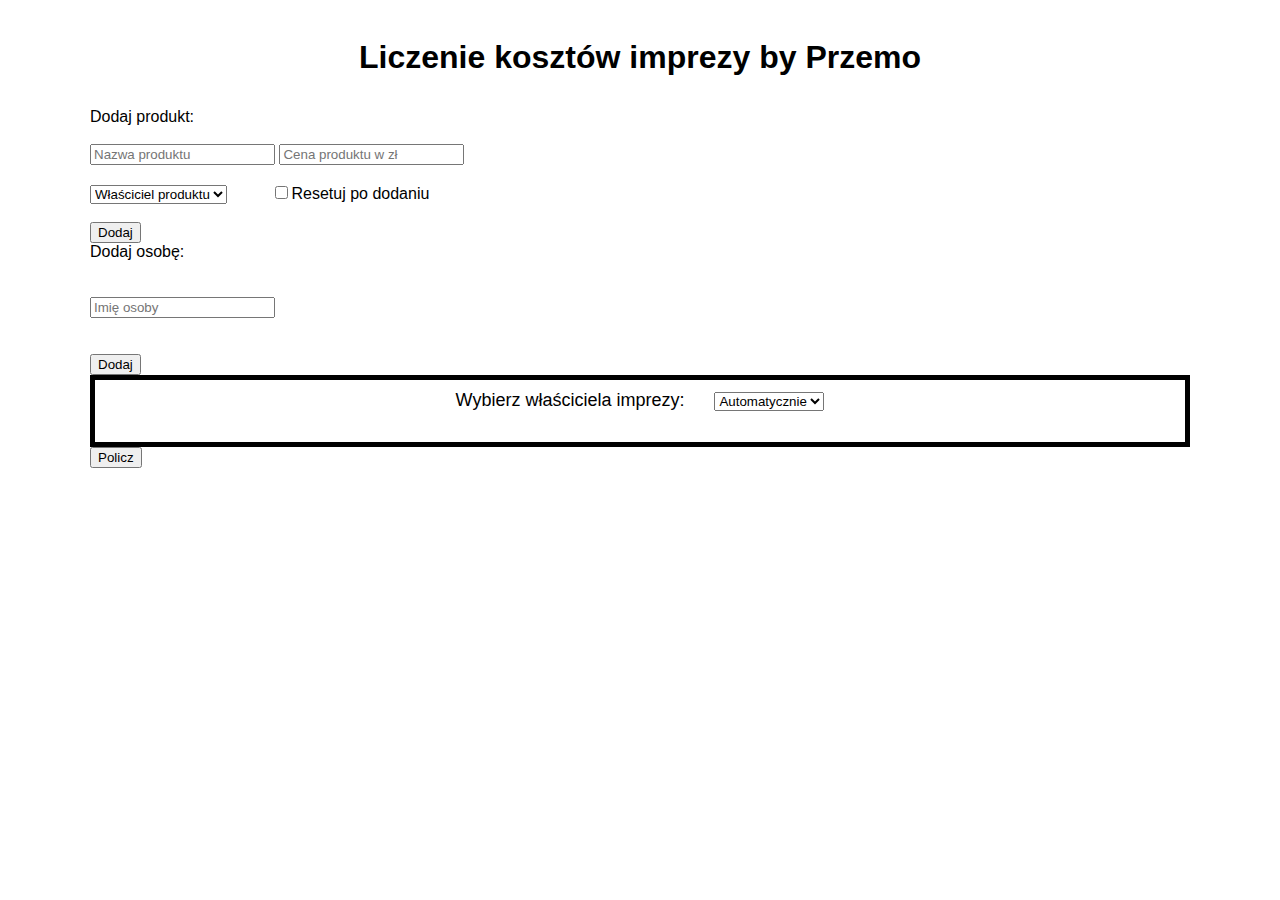
<file: liczeniekosztowimprezy.html>
<!DOCTYPE html>
<html lang="pl">

<head>
    <meta charset="UTF-8"/>
    <title>Liczenie kosztów imprezy by Przemo</title>
    <meta http-equiv="X-UA-Compatible" content="IE=edge,chrome=1"/>
	<link rel="stylesheet" href="style.css" type="text/css"/>
    <script src="main.js"></script>
</head>

<body>
    <div id="container">
        <div id="header">
            <h1>Liczenie kosztów imprezy by Przemo</h1>
        </div>

        <div id="headerL">
            Dodaj produkt:</br></br>
            <input type="text" id="productChoice" placeholder="Nazwa produktu"/>
            <input type="number" id="priceChoice" placeholder="Cena produktu w zł" />


        </br></br>
            <select id="ownerChoice">
                <option disabled selected hidden>Właściciel produktu</option>

            </select>

            &nbsp&nbsp&nbsp&nbsp&nbsp&nbsp&nbsp&nbsp

            <input type="checkbox" id="resetPickingOwner">Resetuj po dodaniu

            
            </br></br>
            <input type="submit" id="addingProduct" value="Dodaj" onclick="addProductCondition()"/>
        </div>

        <div id="headerR">
            Dodaj osobę:</br></br></br>
            <input type="text" id="nameChoice" placeholder="Imię osoby"/>
            </br></br></br>
            <input type="submit" id="addingName" value="Dodaj" onclick="addName()"/>
        </div>

        <div id="pick">
            <div id="host">
                Wybierz właściciela imprezy: &nbsp&nbsp&nbsp&nbsp
                <select id="hostChoice">
                    <option value="auto">Automatycznie</option>
                </select>
            </div>
            </br>
        </div>

        <div id="finalCount">
            <input type="submit" value="Policz" onclick="countFinalCondition()"/>
        </div>

    </br>
        <div id="results">

        </div>
    </br>
        <div id="results2">

        </div>


        
    </div>
</body>



</html>
</file>
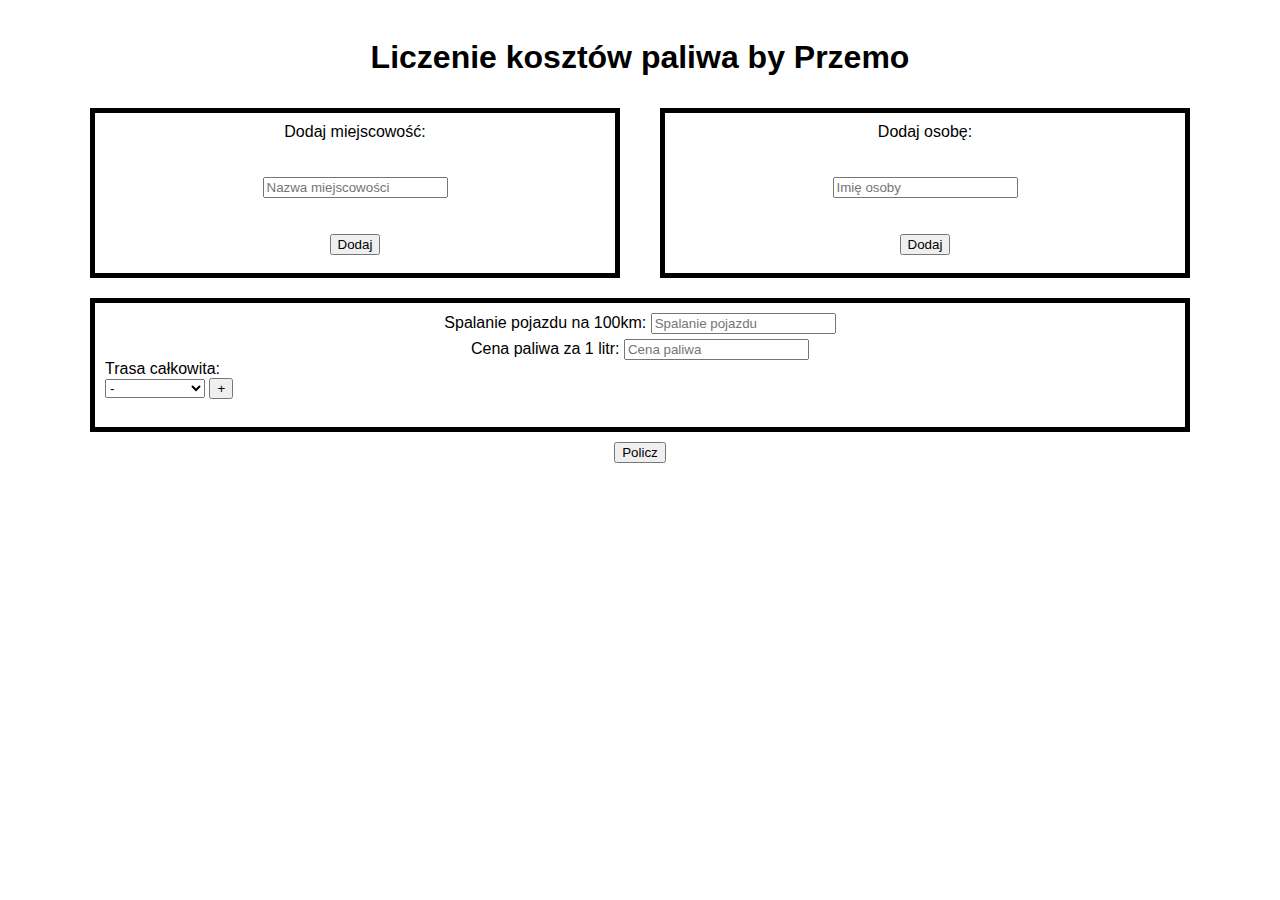
<file: liczeniekosztowpaliwa/liczeniekosztowpaliwa.html>
<!DOCTYPE html>
<html lang="pl">

<head>
    <meta charset="UTF-8"/>
    <title>Liczenie kosztów paliwa by Przemo</title>
    <meta http-equiv="X-UA-Compatible" content="IE=edge,chrome=1"/>
	<link rel="stylesheet" href="style.css" type="text/css"/>
    <script src="main.js"></script>
</head>

<body>
    <div id="container">
        <div id="header">
            <h1>Liczenie kosztów paliwa by Przemo</h1>
        </div>

        <div id="headerL">
            Dodaj miejscowość:</br></br></br>
            <input type="text" id="cityChoice" placeholder="Nazwa miejscowości"/>
            </br></br></br>
            <input type="submit" id="addingCity" value="Dodaj" onclick="addCity()"/>
        </div>

        <div id="headerR">
            Dodaj osobę:</br></br></br>
            <input type="text" id="nameChoice" placeholder="Imię osoby"/>
            </br></br></br>
            <input type="submit" id="addingName" value="Dodaj" onclick="addName()"/>
        </div>

        <div id="pick">
            <div id="pickL">
                Spalanie pojazdu na 100km:
                <input type="number" id="vehFuelUsage" min="0" placeholder="Spalanie pojazdu"/>
            </div>

            <div id="pickR">
                Cena paliwa za 1 litr:
                <input type="number" id="vehFuelCost" min="0" placeholder="Cena paliwa"/>
            </div>

            <div id="pickRoute0">
                Trasa całkowita: </br>
                <span>
                    <select id="route0x0" class="routeSelection">
                        <option value="-" selected>-</option>
                    </select>
                </span>

                <input type="submit" value="+" id="addingPlace0" onclick="addPlace('0')"/>

            </br></br>
            </div>

        </div>

        <div id="finalCount">
            <input type="submit" value="Policz" onclick="countFinal()"/>
        </div>

    </br>
        <div id="results">
            <div id="resultsHeader">Uzupełnij brakujące odległości:</div>
        </div>
    </br>
        <div id="results2">
        </div>

    </div>

</body>



</html>
</file>
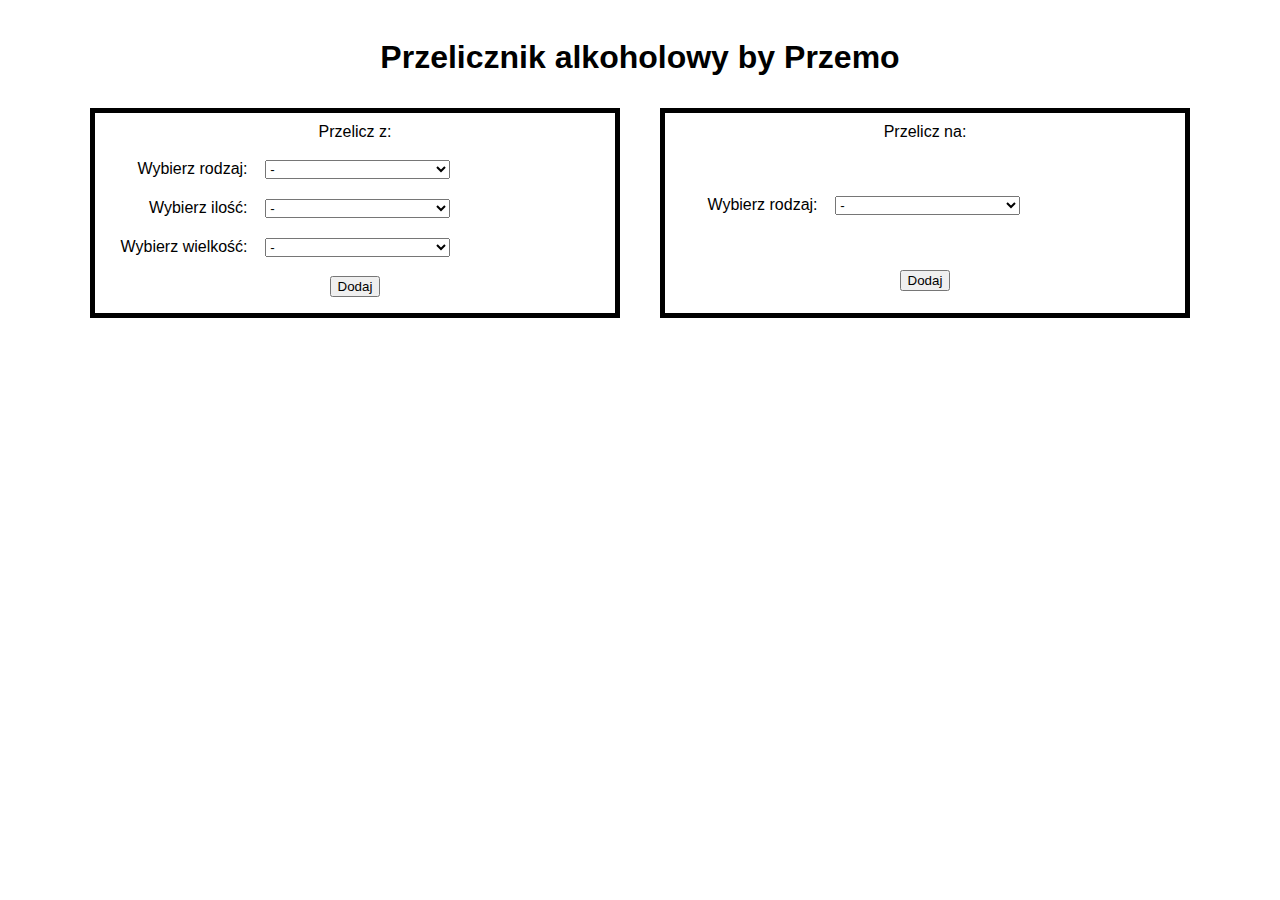
<file: przelicznikalkoholowy/przelicznikalkoholowy.html>
<!DOCTYPE html>
<html lang="pl">

<head>
    <meta charset="UTF-8"/>
    <title>Przelicznik alkoholowy by Przemo</title>
    <meta http-equiv="X-UA-Compatible" content="IE=edge,chrome=1"/>
	<link rel="stylesheet" href="style.css" type="text/css"/>
    <script src="main.js"></script>
</head>

<body>
    <div id="container">
        <div id="header">
            <h1>Przelicznik alkoholowy by Przemo</h1>
        </div>

        <div id="headerL">

            <div class="headerCenter">Przelicz z:</br></br></div>

            Wybierz rodzaj: &nbsp&nbsp
            <select id="alcoholChoice">
                <option selected value="-">-</option>
                <option value="5">Piwo - 5%</option>
                <option value="12">Wino - 12%</option>
                <option value="30">Wódka smakowa - 30%</option>
                <option value="40">Wódka lub whisky - 40%</option>
                <option value="another">Inne</option>
            </select>
            &nbsp&nbsp&nbsp&nbsp
            <input type="number" min="0" max="100" placeholder="Ile %?" id="anotherPercentage"/>

            </br></br>

            Wybierz ilość: &nbsp&nbsp
            <select id="quantityChoice">
                <option selected value="-">-</option>
                <option value="1">1</option>
                <option value="2">2</option>
                <option value="3">3</option>
                <option value="4">4</option>
                <option value="5">5</option>
                <option value="6">6</option>
                <option value="7">7</option>
                <option value="8">8</option>
                <option value="9">9</option>
                <option value="10">10</option>
                <option value="another">Inne</option>
            </select>
            &nbsp&nbsp&nbsp&nbsp
            <input type="number" min="0" placeholder="Ile?" id="anotherQuantity"/>

            </br></br>


            Wybierz wielkość: &nbsp&nbsp
            <select id="sizeChoice">
                <option selected value="-">-</option>
                <option value="50">50ml</option>
                <option value="200">200ml</option>
                <option value="500">500ml</option>
                <option value="700">700ml</option>
                <option value="1000">1l</option>
                <option value="another">Inne</option>
            </select>
            &nbsp&nbsp&nbsp&nbsp
            <input type="number" min="0" placeholder="Ile ml?" id="anotherSize"/>

            </br></br>
            <div class="headerCenter"><input type="submit" value="Dodaj" onclick="addConvertFromCondition()"/></div>
        </div>

        <div id="headerR">
            <div class="headerCenter">Przelicz na:</br></br></br></br></div>

            Wybierz rodzaj: &nbsp&nbsp
            <select id="alcoholChoiceR">
                <option selected value="-">-</option>
                <option value="5">Piwo - 5%</option>
                <option value="12">Wino - 12%</option>
                <option value="30">Wódka smakowa - 30%</option>
                <option value="40">Wódka lub whisky - 40%</option>
                <option value="another">Inne</option>
            </select>
            &nbsp&nbsp&nbsp&nbsp
            <input type="number" min="0" max="100" placeholder="Ile %?" id="anotherPercentageR"/>

        </br></br></br></br>

            <div class="headerCenter"><input type="submit" value="Dodaj" onclick="addConvertToCondition()"/></div>
        </div>

        <div id="pick">
          
        </div>

    </br>
        <div id="results">
            Wybrana ilość to w przeliczeniu:
        </div>      
    </div>
</body>



</html>
</file>
<file: style.css>
#container
{
    font-family: 'Trebuchet MS', 'Lucida Sans Unicode', 'Lucida Grande', 'Lucida Sans', Arial, sans-serif;
    width: 1100px;
    margin-left: auto;
    margin-right: auto;
}

#header
{
    text-align: center;
    padding: 10px;
}

#pick
{
    clear:both;
    width:1070px;
    border: 5px solid black;
    padding:10px;
    font-size: 18px;
    text-align: center;
}


.link1
{
    background-color: rgb(110, 186, 211);
    padding: 10px;
    margin:10px;
    color: black;
    text-decoration: none;
}

.link2
{
    background-color: rgb(119, 119, 214);
    padding: 10px;
    margin:10px;
    color: black;
    text-decoration: none;
}

.link1:hover, .link2:hover
{
    filter: brightness(120%);
}
</file>
<file: liczeniekosztowpaliwa/style.css>
#container
{
    font-family: 'Trebuchet MS', 'Lucida Sans Unicode', 'Lucida Grande', 'Lucida Sans', Arial, sans-serif;
    width: 1100px;
    margin-left: auto;
    margin-right: auto;
}

#header
{
    text-align: center;
    padding: 10px;
}

#headerL
{
    text-align: center;
    float:left;
    width: 500px;
    height: 140px;
    border: 5px solid black;
    padding: 10px;
}

#headerR
{
    float:right;
    text-align:center;
    width:500px;
    height: 140px;
    border:5px solid black;
    padding: 10px;
}

#pick
{
    clear:both;
    margin-top:190px;
    width:1070px;
    border: 5px solid black;
    padding:10px;
}

#finalCount
{
    margin-top:10px;
    text-align:center;
}

#results
{
    text-align: end;
    width:1070px;
    border:5px solid black;
    padding: 10px;
    visibility: hidden;
}

#results2
{
    text-align: center;
    width:1070px;
    border:5px solid black;
    padding: 10px;
    visibility: hidden;
}

.distances
{
    margin-right: 360px;
    margin-top:5px;
}

#resultsHeader
{
    text-align: center;
}

#pickL
{
    text-align: center;
}

#pickR
{
    margin-top:5px;
    text-align: center;
}

.routeSelection
{
    width: 100px;
}
</file>
<file: przelicznikalkoholowy/style.css>
#container
{
    font-family: 'Trebuchet MS', 'Lucida Sans Unicode', 'Lucida Grande', 'Lucida Sans', Arial, sans-serif;
    width: 1100px;
    margin-left: auto;
    margin-right: auto;
}

#header
{
    text-align: center;
    padding: 10px;
}

#headerL
{
    text-align: end;
    float:left;
    width: 500px;
    height: 180px;
    border: 5px solid black;
    padding: 10px;
}

#headerR
{
    float:right;
    text-align:end;
    width:500px;
    height: 180px;
    border:5px solid black;
    padding: 10px;
}

#pick
{
    clear:both;
    margin-top:230px;
    width:1070px;
    border: 5px solid black;
    padding:10px;
    visibility: hidden;
}

#results
{
    text-align:center;
    width:1070px;
    border:5px solid black;
    padding: 10px;
    visibility: hidden;
}

#alcoholChoice, #quantityChoice, #sizeChoice, #alcoholChoiceR
{
    width: 185px;
}

#anotherPercentage, #anotherQuantity, #anotherSize, #anotherPercentageR
{
    visibility: hidden;
    width: 100px;
    margin-right: 20px;
}

.headerCenter
{
    text-align: center;
}

.list1A
{
    display: inline-block;
    width: 300px;
    background-color: rgb(119, 119, 214);
}

.list2A
{
    display: inline-block;
    width: 200px;
    background-color: rgb(119, 119, 214);
}

.list3A
{
    display: inline-block;
    width: 200px;
    background-color: rgb(119, 119, 214);
}

.list4A
{
    display: inline-block;
    width: 355px;
    background-color: rgb(119, 119, 214);
}

.list1B
{
    display: inline-block;
    width: 300px;
    background-color: rgb(110, 186, 211);
}

.list2B
{
    display: inline-block;
    width: 200px;
    background-color: rgb(110, 186, 211);
}

.list3B
{
    display: inline-block;
    width: 200px;
    background-color: rgb(110, 186, 211);
}

.list4B
{
    display: inline-block;
    width: 355px;
    background-color: rgb(110, 186, 211);
}

.listOr
{
    display: inline-block;
    width: 505px;
}
</file>
